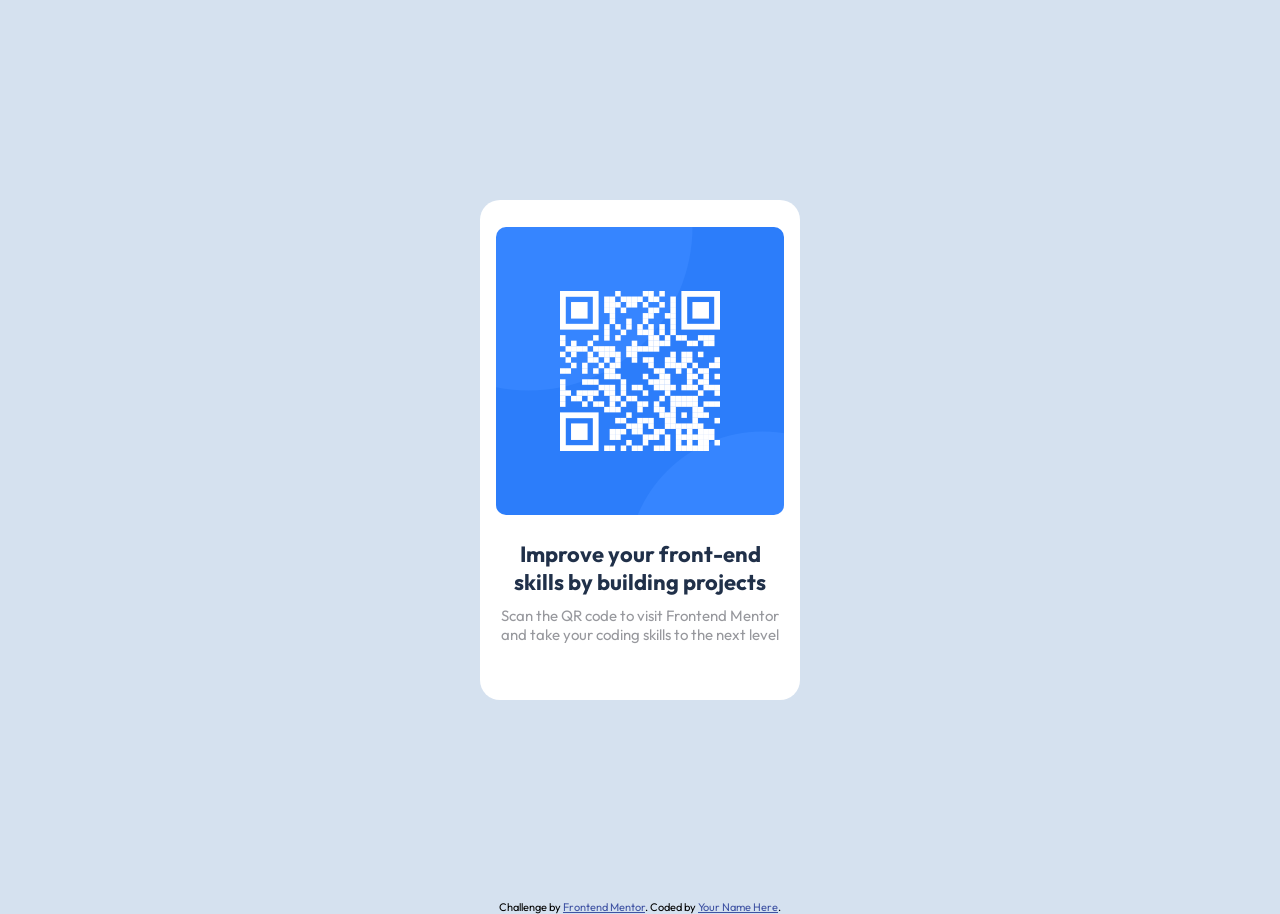
<file: index.html>
<!DOCTYPE html>
<html lang="pt Br">

<head>
  <meta charset="UTF-8">
  <meta name="viewport" content="width=device-width, initial-scale=1.0">

  <link rel="icon" type="image/png" sizes="32x32" href="./src/images/favicon-32x32.png">

  <title>Frontend Mentor | QR code component</title>

  <style>
    .attribution {
      font-size: 11px;
      text-align: center;
    }

    .attribution a {
      color: hsl(228, 45%, 44%);
    }
  </style>

  <link rel="stylesheet" href="./src/style.css">
  <link rel="preconnect" href="https://fonts.googleapis.com">
  <link rel="preconnect" href="https://fonts.gstatic.com" crossorigin>
  <link href="https://fonts.googleapis.com/css2?family=Outfit:wght@400;700&display=swap" rel="stylesheet">
</head>

<body>
  <main>
    <section class="container">
      <div class="qr__content">
        <img src="./src/images/image-qr-code.png" alt="">
      </div>

      <div class="text__container">
        <h1>
          Improve your front-end skills by building projects
        </h1>
        <p>
          Scan the QR code to visit Frontend Mentor and take your coding skills to the next level
        </p>
      </div>
    </section>
  </main>


  <div class="attribution">
    Challenge by <a href="https://www.frontendmentor.io?ref=challenge" target="_blank">Frontend Mentor</a>.
    Coded by <a href="#">Your Name Here</a>.
  </div>
</body>

</html>
</file>
<file: src/style.css>
* {
    padding: 0;
    margin: 0;
    box-sizing: border-box;
}

:root {
    font-size: 62.5%;
}

body {
    background-color: #D5E1EF;
    font-family: "Outfit";
}

main{
    display: flex;
    justify-content: center;
    align-items: center;
    height: 100vh;
    width: 100vw;
}
.container {
    display: flex;
    justify-content: center;
    align-items: center;
    flex-direction: column;

    border-radius: 2rem;
    height: 50rem;
    width: 32rem;
    background-color: #FFFFFF;
}

.qr__content {
    max-height: 28.8rem;
    max-width: 28.8rem;
    margin: 1.5rem;
    margin-top: -2rem;
}
.qr__content img{
    border-radius: 1rem;
    height: 100%;
    width: 100%;

}

.text__container {
    text-align: center;
    width: 28rem;
    display: flex;
    margin: 1rem 1.6rem;
    flex-direction: column;
    gap: 1rem;
    word-break: normal;

}

.text__container h1{
    color: #203049;
    font-size: 2.2rem;
}

.text__container p{
    font-size: 1.5rem;
    color: #97989D;
}
</file>
